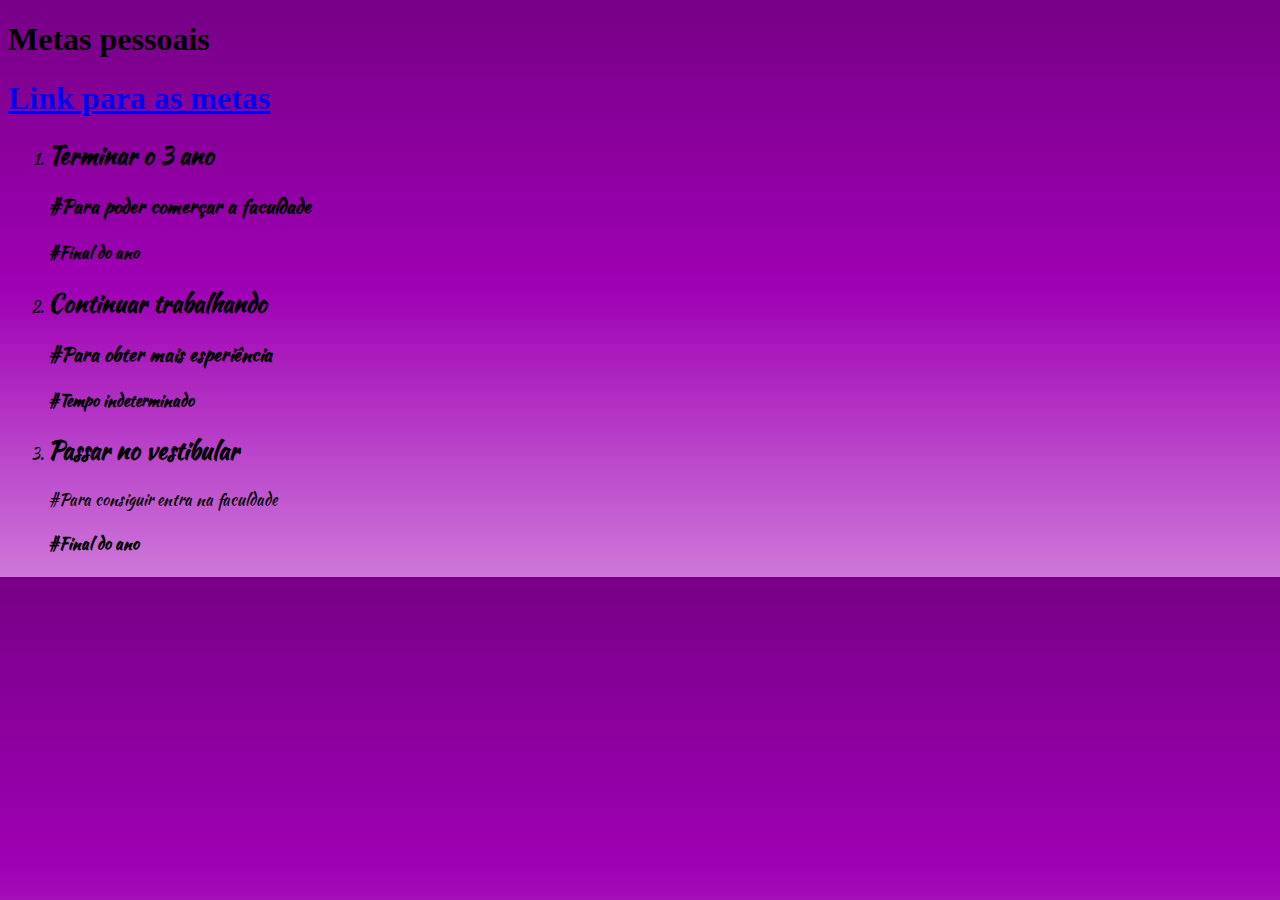
<file: index.html>
<!DOCTYPE html>
<html lang="en">
<head>
    <meta charset="UTF-8">
    <meta name="viewport" content="width=device-width, initial-scale=1.0">
    <title>Metas da Lany</title>
    <link rel="stylesheet" href="style.css">
</head>
<body>
    <h1>Metas pessoais</h1>
    <h1 class="link">
        <a href="metas.html">Link para as metas</a>
    </h1>

    <ol>
        <li>
            <h2>Terminar o 3 ano</h2>
            <h3>#Para poder comerçar a faculdade</h3>
            <h4>#Final do ano</h4>
        </li>

        <li>
            <h2>Continuar trabalhando</h2>
            <h3>#Para obter mais esperiência</h3>
            <h4>#Tempo indeterminado</h4>
        </li>

        <li>
            <h2>Passar no vestibular</h2>
            <h>#Para consiguir entra na faculdade</h3>
            <h4>#Final do ano</h4>
        </li>
    </ol>
    <script src="main.js"></script>
</body>
</html>
</file>
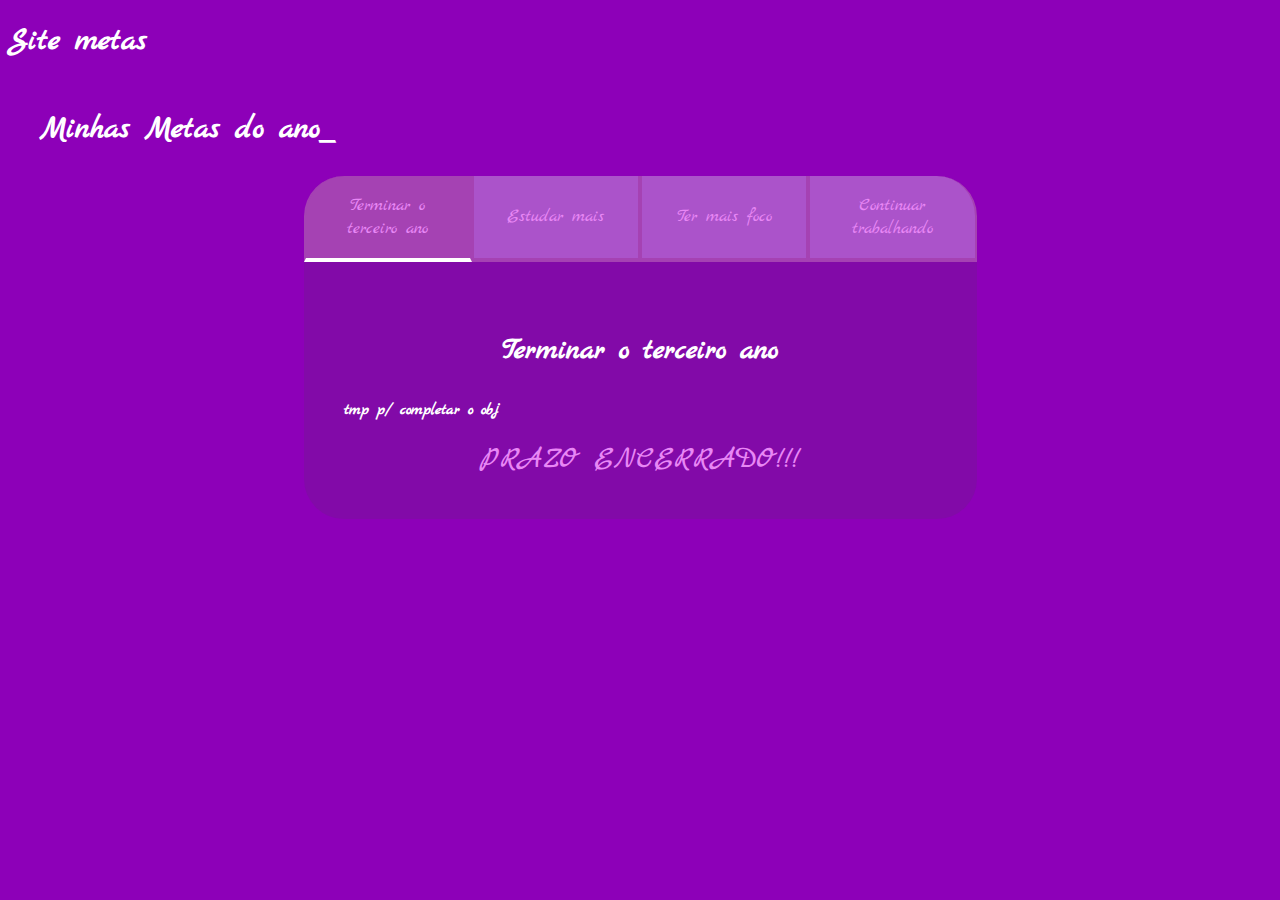
<file: metas.html>
<!DOCTYPE html>
<html lang="pt-br">

<head>
    <meta charset="UTF-8">
    <meta name="viewport" content="width=device-width, initial-scale=1.0">
    <title>Metas Curso Alura </title>
    <link rel="stylesheet" href="style-metas.css">
</head>

<body>
    <h1>Site metas</h1>
    <section class="conteudo-principal">
        
        
        <h2 class="titulo-principal">Minhas Metas do ano_</h2>
        <div class="conteudo">
            
        <div class="botoes">
            <button class="botao ativo">Terminar o terceiro ano</button>
            <button class="botao">Estudar mais</button>
            <button class="botao">Ter mais foco</button>
            <button class="botao">Continuar trabalhando</button>
        </div>
        <div class="abas-textos">

        <div class="aba-conteudo ativo">
            <h3 class="aba-conteudo-titulo-principal">Terminar o terceiro ano</h3>
            <h4 class="aba-conteudo-titulo-segundario">tmp p/ completar o obj</h4>
            <div class="contador">
                    <div class="contador-digito">
                        <p class="contador-digito-numero">7</p>
                        <p class="contador-digito-texto">dias</p>
                    </div>
                    <div class="contador-digito">
                        <p class="contador-digito-numero">7</p>
                        <p class="contador-digito-texto">horas</p>
                    </div>
                    <div class="contador-digito">
                        <p class="contador-digito-numero">7</p>
                        <p class="contador-digito-texto">min</p>
                    </div>
                    <div class="contador-digito">
                        <p class="contador-digito-numero">7</p>
                        <p class="contador-digito-texto">seg</p>
                    </div>
                </div>
                
            </div>
            
    

        <div class="aba-conteudo">
            <h3 class="aba-conteudo-titulo-principal">estudar mais</h3>
            <h4 class="aba-conteudo-titulo-segundario">tmp p/ completar o obj</h4>
            <div class="contador">
                    <div class="contador-digito">
                        <p class="contador-digito-numero">7</p>
                        <p class="contador-digito-texto">dias</p>
                    </div>
                    <div class="contador-digito">
                        <p class="contador-digito-numero">7</p>
                        <p class="contador-digito-texto">horas</p>
                    </div>
                    <div class="contador-digito">
                        <p class="contador-digito-numero">7</p>
                        <p class="contador-digito-texto">min</p>
                    </div>
                    <div class="contador-digito">
                        <p class="contador-digito-numero">7</p>
                        <p class="contador-digito-texto">seg</p>
                    </div>
                </div>
                
            </div>
        

        <div class="aba-conteudo">
            <h3 class="aba-conteudo-titulo-principal">ter mais foco e determinação</h3>
            <h4 class="aba-conteudo-titulo-segundario">tmp p/ completar o obj</h4>
            <div class="contador">
                    <div class="contador-digito">
                        <p class="contador-digito-numero">7</p>
                        <p class="contador-digito-texto">dias</p>
                    </div>
                    <div class="contador-digito">
                        <p class="contador-digito-numero">7</p>
                        <p class="contador-digito-texto">horas</p>
                    </div>
                    <div class="contador-digito">
                        <p class="contador-digito-numero">7</p>
                        <p class="contador-digito-texto">min</p>
                    </div>
                    <div class="contador-digito">
                        <p class="contador-digito-numero">7</p>
                        <p class="contador-digito-texto">seg</p>
                    </div>
                </div>
                
            </div>
        

        <div class="aba-conteudo">
            <h3 class="aba-conteudo-titulo-principal">continuar trabalhando</h3>
            <h4 class="aba-conteudo-titulo-segundario">tmp p/ completar o obj</h4>
            <div class="contador">
                    <div class="contador-digito">
                        <p class="contador-digito-numero">7</p>
                        <p class="contador-digito-texto">dias</p>
                    </div>
                    <div class="contador-digito">
                        <p class="contador-digito-numero">7</p>
                        <p class="contador-digito-texto">horas</p>
                    </div>
                    <div class="contador-digito">
                        <p class="contador-digito-numero">7</p>
                        <p class="contador-digito-texto">min</p>
                    </div>
                    <div class="contador-digito">
                        <p class="contador-digito-numero">7</p>
                        <p class="contador-digito-texto">seg</p>
                    </div>
                </div>
                
            </div>
        </div>
        </div>
        

    </section>
    <script src="main.js"></script>

</body>

</html>
</file>
<file: style.css>
@import url('https://fonts.googleapis.com/css2?family=Cookie&family=Damion&family=Kaushan+Script&family=Playball&display=swap');
body {
    align-items: center;
    background: linear-gradient(rgb(119, 0, 134), rgb(159, 0, 180), rgb(206, 120, 218));
  }

li{
    font-family: Kaushan Script ;
}
</file>
<file: style-metas.css>
@import url('https://fonts.googleapis.com/css2?family=Cookie&family=Damion&family=Kaushan+Script&family=Marck+Script&family=Playball&display=swap');

:root{
    --cor-de-fundo: #8d00b8;
    --roxo: #e887f5;
    --branco: #ffffff;
    --botao-ativo: #a542b3;
    --botao-inativo: rgba(193, 142, 215, 0.585);
    --texto-fundo: rgba(84, 60, 90, 0.174);
}

body{
    background-color: var(--cor-de-fundo);
    color: var(--branco);
    font-family: 'Marck Script',sans-serif;
}

.conteudo-principal{
    display: flex;
    flex-direction: column;
    justify-content: center;
    align-items: center;
    max-width: 1200px;
    width: 100%;
    margin: 0 auto;
}

.titulo-principal{
    text-align: left;
    width: 100%;
    font-size: 32px;
}

.titulo-principal span {
    color: var(--roxo);
}

.botao {
    font-family: "Marck Script",sans-serif;
    background-color: var(--botao-inativo);
    color: var(--roxo);
    display: flex;
    justify-content: center;
    padding: 1em;
    font-size: 18px;
    align-items: center;
    width: 100%;

    border-bottom: 4px solid var(--botao-ativo);
    border-left: 2px solid var(--botao-ativo);
    border-right: 2px solid var(--botao-ativo);
    border-top: none;
}

.botoes{
    display: block;
}

.botao.ativo{
    background-color: var(--botao-ativo);
    border-bottom: 4px solid var(--branco);
}


    @media screen and (min-width:768px) {
        .botoes{
            display: flex;
        }

        .botao:first-child{
            border-radius: 40px 0 0 0;
        }

        .botao:last-child{
            border-radius: 0 40px 0 0;
        }
    }

    .abas-textos {
        background-color: var(--texto-fundo);
        padding: 40px;
        border-radius: 0 0 40px 40px;
    }
    
    .aba-conteudo.ativo {
        display: block;
    }
    
    .aba-conteudo {
        display: none;
    }
    
    .aba-conteudo-titulo-principal{
        font-size: 30px;
        text-align: center;
    }
    
    .aba-conteudo-titulo-secundario{
        text-align: center;
        color: var(--roxo);
        text-transform: uppercase;
    }
    .contador{
        display: flex;
        justify-content: center;
        flex-wrap: wrap;
        font-size: 30px;
        margin: 0;
        color: var(--roxo);
    }
</file>
